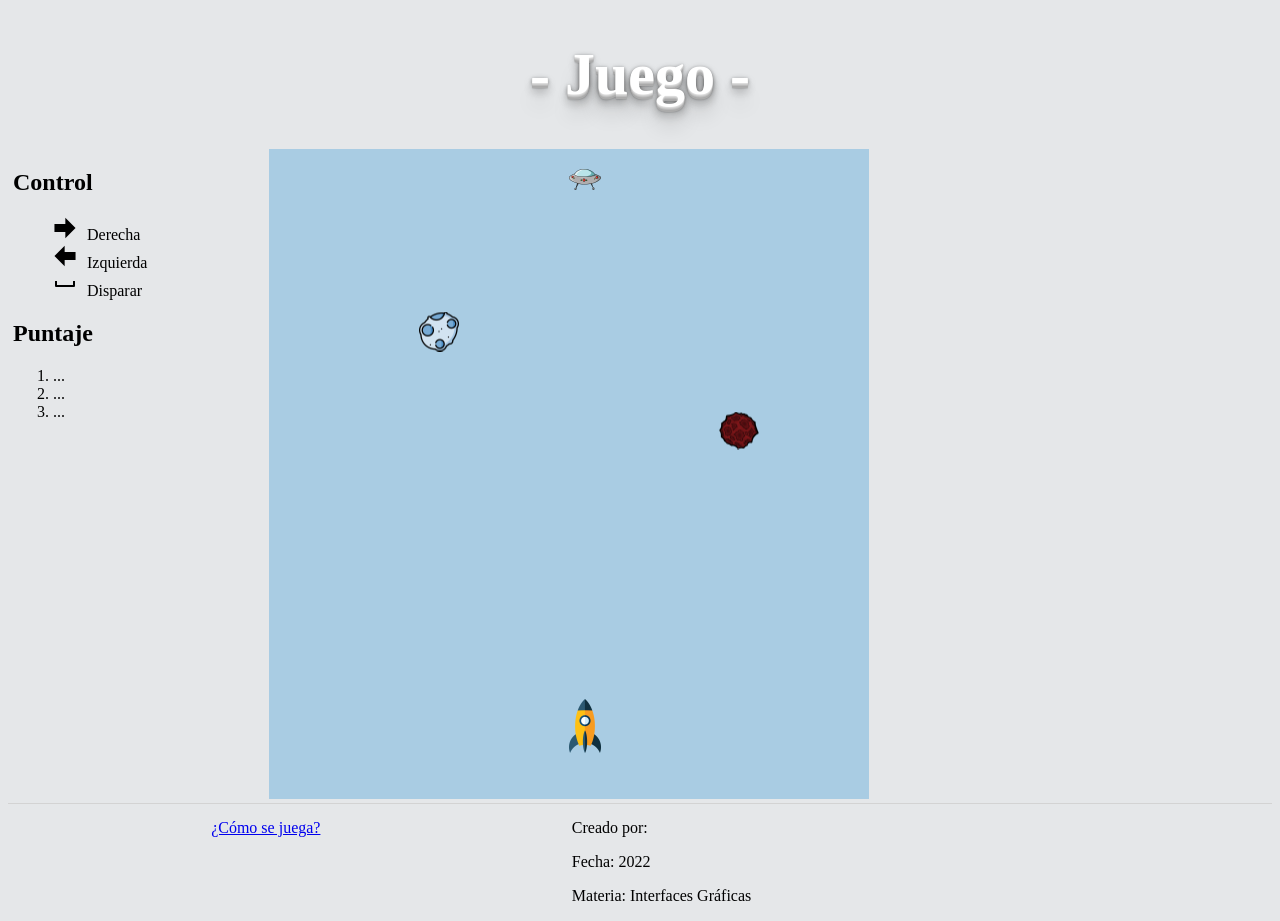
<file: index.html>
<!DOCTYPE html>
<html>
<head>
	<title>Un juego...</title>
	<meta charset="utf-8">
	<link rel="stylesheet" type="text/css" href="css/estilos.css">
	<script type="text/javascript" src="js/index.js"></script>
</head>
<body onload="dibujar();">
	<h1> - Juego - </h1>
	<div class="contenedor">
	<div class="control">
		<h2>Control</h2>
		<ul>
			<li><img class="img-ctrl" src="imagen/control/derecha.svg" alt="Derecha">Derecha</li>
			<li><img class="img-ctrl" src="imagen/control/izquierda.svg" alt="Izquierda">Izquierda</li>
			<li><img class="img-ctrl" src="imagen/control/espacio.svg" alt="Disparar">Disparar</li>
		</ul>
		<h2>Puntaje</h2>
		<ol>
			<li>...</li>
			<li>...</li>
			<li>...</li>
		</ol>
	</div>
	<canvas id="miCanvas"  width="600" height="650"></canvas>
</div>
	<footer>
		<div class="comoJugar">
			<p><a href="comoJugar.html">¿Cómo se juega?</a></p>
		</div>
		<div class="aboutMe">
			<p>Creado por: </p>
			<p>Fecha: 2022</p>
			<p>Materia: Interfaces Gráficas</p>
	</footer>
</body>
</html>
</file>
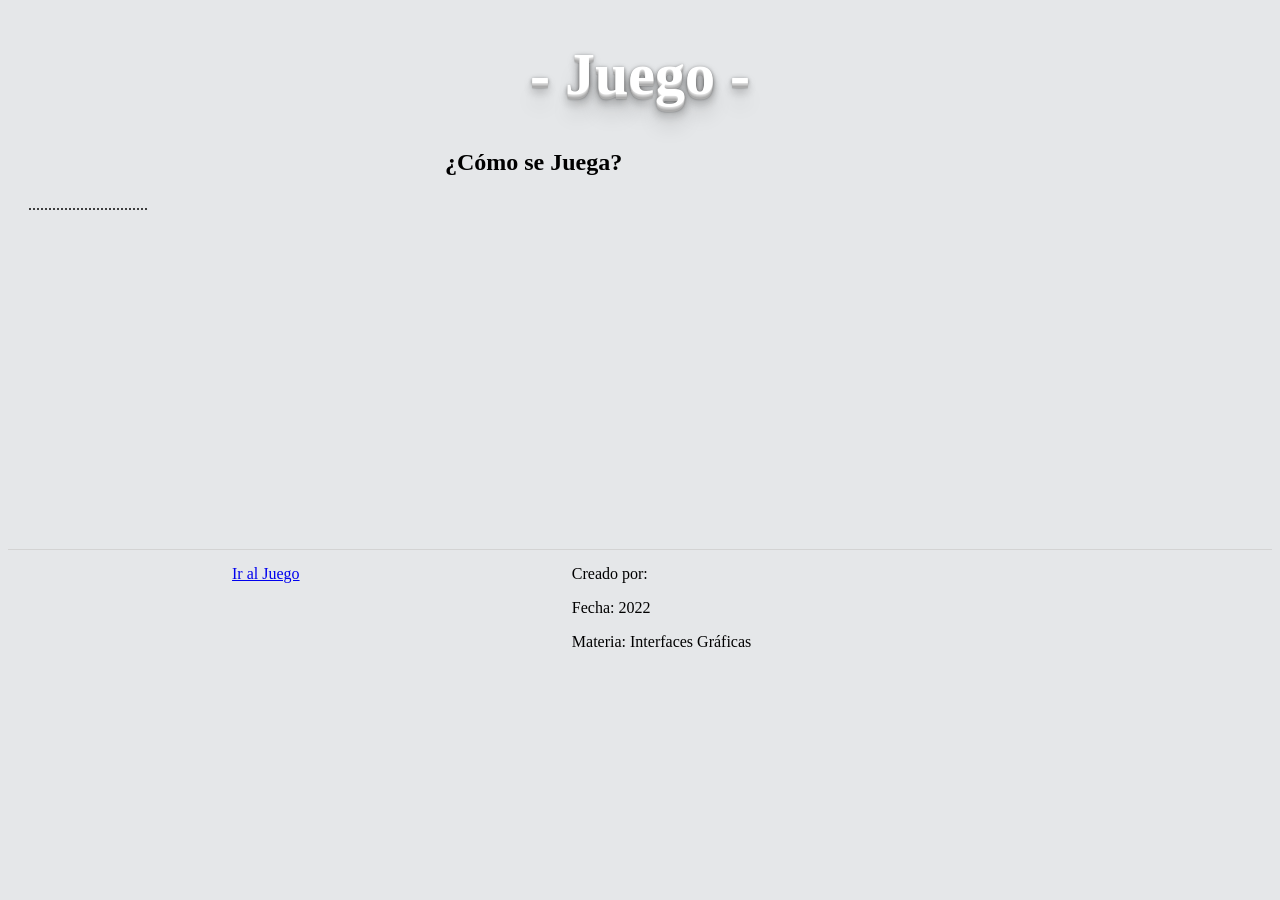
<file: comoJugar.html>
<!DOCTYPE html>
<html>
<head>
	<title>Un juego...</title>
	<meta charset="utf-8">
	<link rel="stylesheet" type="text/css" href="css/estilos.css">
	<script type="text/javascript" src="js/index.js"></script>
</head>
<body onload="dibujar();">
	<h1> - Juego - </h1>
	<div class="elComo">
		<h2>¿Cómo se Juega?</h2>
		<p>..............................</p>
		
</div>
	<footer>
		<div class="comoJugar">
			<p><a href="index.html">Ir al Juego</a></p>
		</div>
		<div class="aboutMe">
			<p>Creado por: </p>
			<p>Fecha: 2022</p>
			<p>Materia: Interfaces Gráficas</p>
	</footer>
</body>
</html>
</file>
<file: css/estilos.css>
body{
	background: #E5E7E9;
}

h1 {
	text-align: center;
	font-weight: bold; 
	font-size: 60px; 
	color: #fff; 
	text-shadow: 0 1px 0 #ddd, 0 2px 0 #ccc, 0 3px 0 #bbb, 0 4px 0 #aaa, 0 5px 0 #acacac, 0 6px 1px rgba(0,0,0,0.1), 0 0 5px rgba(0,0,0,0.1), 0 1px 3px rgba(0,0,0,0.3), 0 3px 5px rgba(0,0,0,0.2), 0 5px 10px rgba(0,0,0,0.25), 0 10px 10px rgba(0,0,0,0.2), 0 20px 20px rgba(0,0,0,0.15);
}
.contenedor{
	width: 100%;
}

.control {
	width: 20%;
	float: left;
	margin-left:  5px;
	margin-right: 3px;
}

#micanvas{
	float: right;
	width: 75%;
	margin-left:  3px;
	margin-right: 5px;
}
ul li{
	list-style: none;
}

.img-ctrl{
	width: 24px;
	height: 24px;
	margin-right: 10px;
}

.comoJugar{
	width: 40%;
	float: left;
	margin-left:  5px;
	margin-right: 3px;
	text-align: center;
}
.aboutMe{
	float: right;
	width: 55%;
	padding-left:  3px;
	padding-right: 5px;
}


.elComo{
	width: 80%;
	min-height: 400px;
	margin-left: 20px;

}
.elComo h2{
	text-align: center;
}

footer{
		border-bottom: 1px solid lightgrey;
}
</file>
